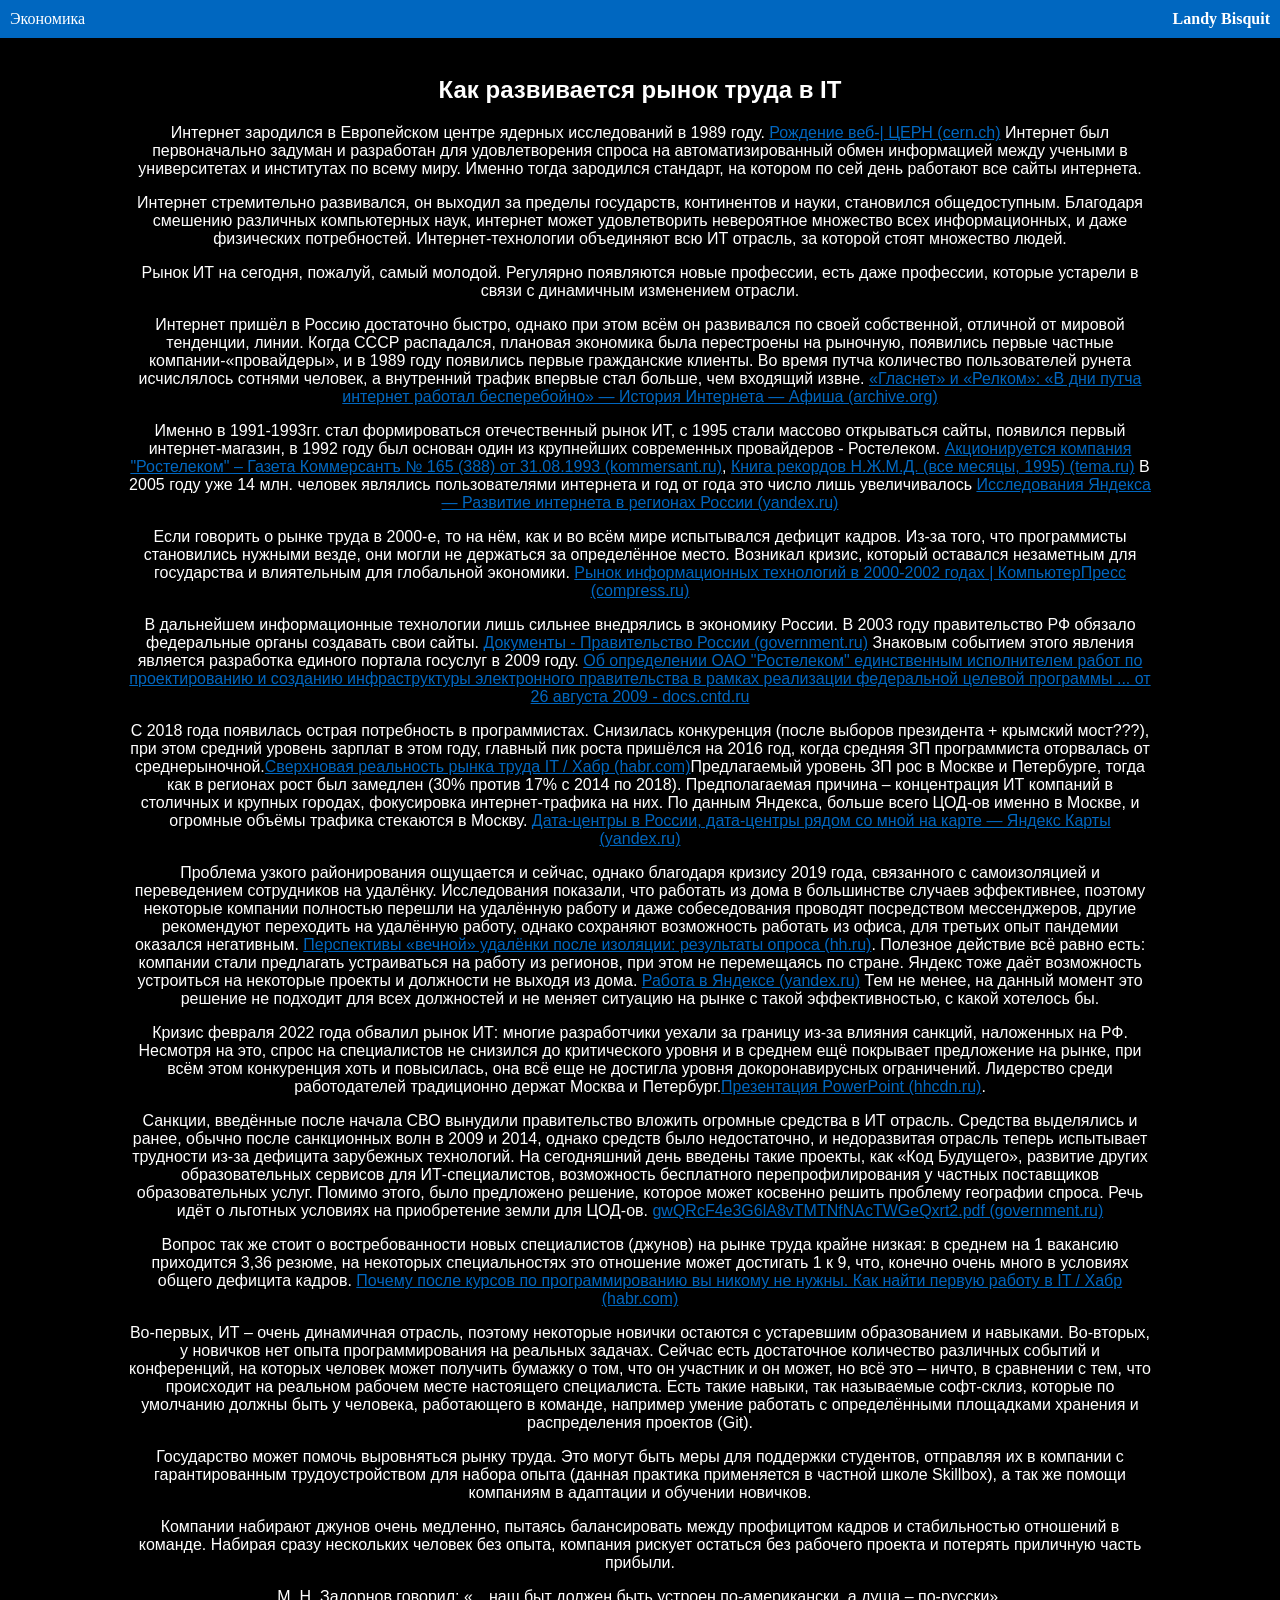
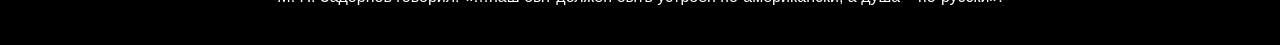
<file: index.html>
<!doctype html>
<html>
<head>
<meta charset="utf-8">
<meta name="description" content="Landy Bisquit – это работа в областях музыки, WEB, 3D и иллюстраций">
<title>Landy Bisquit</title>
<link href="styles.css" rel="stylesheet" type="text/css">
</head>
<body>
	<nav class="header">
		<div class="section">
		<div class="buttons"><a style="color: white" href="#">Экономика</a></div>
		</div>
		<div class="section">
		<div class="tittle"><a style="color: white; text-decoration: none" href="landybisquit.github.io">Landy Bisquit</a></div>
		</div>
	</nav>
	<section>
	<h1>Как развивается рынок труда в IT</h1>

<p>Интернет зародился в Европейском центре ядерных исследований в
1989 году. <a href="https://home.web.cern.ch/science/computing/birth-web">Рождение
веб-| ЦЕРН (cern.ch)</a> Интернет был первоначально задуман и разработан для
удовлетворения спроса на автоматизированный обмен информацией между учеными в
университетах и институтах по всему миру. Именно тогда зародился стандарт, на
котором по сей день работают все сайты интернета.</p>

<p>Интернет стремительно развивался, он выходил за пределы
государств, континентов и науки, становился общедоступным. Благодаря смешению
различных компьютерных наук, интернет может удовлетворить невероятное множество
всех информационных, и даже физических потребностей. Интернет-технологии
объединяют всю ИТ отрасль, за которой стоят множество людей.</p>

<p>Рынок ИТ на сегодня, пожалуй, самый молодой. Регулярно появляются
новые профессии, есть даже профессии, которые устарели в связи с динамичным
изменением отрасли.</p>

<p>Интернет пришёл в Россию достаточно быстро, однако при этом всём
он развивался по своей собственной, отличной от мировой тенденции, линии. Когда
СССР распадался, плановая экономика была перестроены на рыночную, появились
первые частные компании-«провайдеры», и в 1989 году появились первые гражданские
клиенты. Во время путча количество пользователей рунета исчислялось сотнями
человек, а внутренний трафик впервые стал больше, чем входящий извне. <a
href="https://web.archive.org/web/20160405205751/http:/internet.afisha.ru/glasnet-relcom/">«Гласнет»
и «Релком»: «В дни путча интернет работал бесперебойно» — История
Интернета&nbsp;— Афиша (archive.org)</a></p>

<p>Именно в 1991-1993гг. стал формироваться отечественный рынок ИТ, с
1995 стали массово открываться сайты, появился первый интернет-магазин, в 1992
году был основан один из крупнейших современных провайдеров - Ростелеком. <a
href="https://www.kommersant.ru/doc/58135">Акционируется компания
&quot;Ростелеком&quot; – Газета Коммерсантъ № 165 (388) от 31.08.1993 (kommersant.ru)</a>,
<a href="https://www.tema.ru/cgi-bin/records?year=1995&amp;month=0">Книга
рекордов Н.Ж.М.Д. (все месяцы, 1995) (tema.ru)</a> В 2005 году уже 14 млн.
человек являлись пользователями интернета и год от года это число лишь увеличивалось
<a href="https://yandex.ru/company/researches/2016/ya_internet_regions_2016">Исследования
Яндекса — Развитие интернета в регионах России (yandex.ru)</a></p>

<p>Если говорить о рынке труда в 2000-е, то на нём, как и во всём
мире испытывался дефицит кадров. Из-за того, что программисты становились
нужными везде, они могли не держаться за определённое место. Возникал кризис,
который оставался незаметным для государства и влиятельным для глобальной
экономики. <a
href="https://compress.ru/article.aspx?id=9507&amp;ysclid=lap5asyl2i370423787">Рынок
информационных технологий в 2000-2002 годах | КомпьютерПресс (compress.ru)</a></p>

<p>В дальнейшем информационные технологии лишь сильнее внедрялись в экономику
России. В 2003 году правительство РФ обязало федеральные органы создавать свои сайты.
<a href="http://government.ru/docs/all/44549/">Документы - Правительство России
(government.ru)</a> Знаковым событием этого явления является разработка единого
портала госуслуг в 2009 году. <a href="https://docs.cntd.ru/document/902172332">Об
определении ОАО &quot;Ростелеком&quot; единственным исполнителем работ по
проектированию и созданию инфраструктуры электронного правительства в рамках
реализации федеральной целевой программы ... от 26 августа 2009 - docs.cntd.ru</a></p>

<p>С 2018 года появилась острая потребность в программистах.
Снизилась конкуренция (после выборов президента + крымский мост???), при этом
средний уровень зарплат в этом году, главный пик роста пришёлся на 2016 год,
когда средняя ЗП программиста оторвалась от среднерыночной.<a
href="https://habr.com/ru/company/hh/blog/656981/?ysclid=lafdflpjuh134942853">Сверхновая
реальность рынка труда IT / Хабр (habr.com)</a>Предлагаемый уровень ЗП рос в Москве
и Петербурге, тогда как в регионах рост был замедлен (30% против 17% с 2014 по
2018). Предполагаемая причина – концентрация ИТ компаний в столичных и крупных
городах, фокусировка интернет-трафика на них. По данным Яндекса, больше всего
ЦОД-ов именно в Москве, и огромные объёмы трафика стекаются в Москву. <a
href="https://yandex.ru/maps/?display-text=%D0%94%D0%B0%D1%82%D0%B0-%D1%86%D0%B5%D0%BD%D1%82%D1%80%D1%8B&amp;ll=53.637717%2C52.956992&amp;mode=search&amp;sctx=[base64]%2FoppEGq4ib7vkBltb06esFher%2FtN8Dp4Sxq5QB8syvqrYCirvchwTbzdrqiwT64ISh6gGYif2cIMXD%2BcicAsis7tIP54evrFehkOTs4AX2gOTiBIqTqJvkAZ%2BPut6mAtOuvrEEtL7W1wTqAQDyAQD4AQCCAhpjYXRlZ29yeV9pZDooMTcxNjQ3MDQ4MzQ1KYoCDDE3MTY0NzA0ODM0NZICAJoCDGRlc2t0b3AtbWFwcw%3D%3D&amp;sll=53.637717%2C52.956992&amp;sspn=58.103918%2C23.524809&amp;text=category_id%3A%28171647048345%29&amp;z=4.61">Дата-центры
в России, дата-центры рядом со мной на карте — Яндекс&nbsp;Карты (yandex.ru)</a></p>

<p>Проблема узкого районирования ощущается и сейчас, однако благодаря
кризису 2019 года, связанного с самоизоляцией и переведением сотрудников на
удалёнку. Исследования показали, что работать из дома в большинстве случаев эффективнее,
поэтому некоторые компании полностью перешли на удалённую работу и даже
собеседования проводят посредством мессенджеров, другие рекомендуют переходить
на удалённую работу, однако сохраняют возможность работать из офиса, для третьих
опыт пандемии оказался негативным. <a
href="https://novosibirsk.hh.ru/article/26656?ysclid=lapcmoy34e501955812">Перспективы
«вечной» удалёнки после изоляции: результаты опроса (hh.ru)</a>. Полезное
действие всё равно есть: компании стали предлагать устраиваться на работу из регионов,
при этом не перемещаясь по стране. Яндекс тоже даёт возможность устроиться на
некоторые проекты и должности не выходя из дома. <a
href="https://yandex.ru/jobs/">Работа в Яндексе (yandex.ru)</a> Тем не менее,
на данный момент это решение не подходит для всех должностей и не меняет
ситуацию на рынке с такой эффективностью, с какой хотелось бы.</p>

<p>Кризис февраля 2022 года обвалил рынок ИТ: многие разработчики
уехали за границу из-за влияния санкций, наложенных на РФ. Несмотря на это,
спрос на специалистов не снизился до критического уровня и в среднем ещё
покрывает предложение на рынке, при всём этом конкуренция хоть и повысилась,
она всё еще не достигла уровня докоронавирусных ограничений. Лидерство среди работодателей
традиционно держат Москва и Петербург.<a
href="https://hhcdn.ru/file/17353372.pdf">Презентация PowerPoint (hhcdn.ru)</a>.</p>

<p>Санкции, введённые после начала СВО вынудили правительство вложить
огромные средства в ИТ отрасль. Средства выделялись и ранее, обычно после
санкционных волн в 2009 и 2014, однако средств было недостаточно, и
недоразвитая отрасль теперь испытывает трудности из-за дефицита зарубежных
технологий. На сегодняшний день введены такие проекты, как «Код Будущего», развитие
других образовательных сервисов для ИТ-специалистов, возможность бесплатного
перепрофилирования у частных поставщиков образовательных услуг. Помимо этого, было
предложено решение, которое может косвенно решить проблему географии спроса.
Речь идёт о льготных условиях на приобретение земли для ЦОД-ов. <a
href="http://static.government.ru/media/files/gwQRcF4e3G6lA8vTMTNfNAcTWGeQxrt2.pdf">gwQRcF4e3G6lA8vTMTNfNAcTWGeQxrt2.pdf
(government.ru)</a></p>

<p>Вопрос так же стоит о востребованности новых специалистов (джунов)
на рынке труда крайне низкая: в среднем на 1 вакансию приходится 3,36 резюме,
на некоторых специальностях это отношение может достигать 1 к 9, что, конечно
очень много в условиях общего дефицита кадров. <a
href="https://habr.com/ru/post/698934/">Почему после курсов по программированию
вы никому не нужны. Как найти первую работу в IT / Хабр (habr.com)</a></p>

<p>Во-первых, ИТ – очень динамичная отрасль, поэтому некоторые
новички остаются с устаревшим образованием и навыками. Во-вторых, у новичков
нет опыта программирования на реальных задачах. Сейчас есть достаточное
количество различных событий и конференций, на которых человек может получить
бумажку о том, что он участник и он может, но всё это – ничто, в сравнении с
тем, что происходит на реальном рабочем месте настоящего специалиста. Есть
такие навыки, так называемые софт-склиз, которые по умолчанию должны быть у
человека, работающего в команде, например умение работать с определёнными площадками
хранения и распределения проектов (Git).</p>

<p>Государство может помочь выровняться рынку труда. Это могут
быть меры для поддержки студентов, отправляя их в компании с гарантированным
трудоустройством для набора опыта (данная практика применяется в частной школе Skillbox),
а так же помощи компаниям в адаптации и обучении
новичков.</p>

<p>Компании набирают джунов очень медленно, пытаясь балансировать
между профицитом кадров и стабильностью отношений в команде. Набирая сразу
нескольких человек без опыта, компания рискует остаться без рабочего проекта и
потерять приличную часть прибыли.</p>

<p>М. Н. Задорнов говорил: «…наш быт должен быть устроен
по-американски, а душа – по-русски».</p>
	</section>
</body>
</html>
</file>
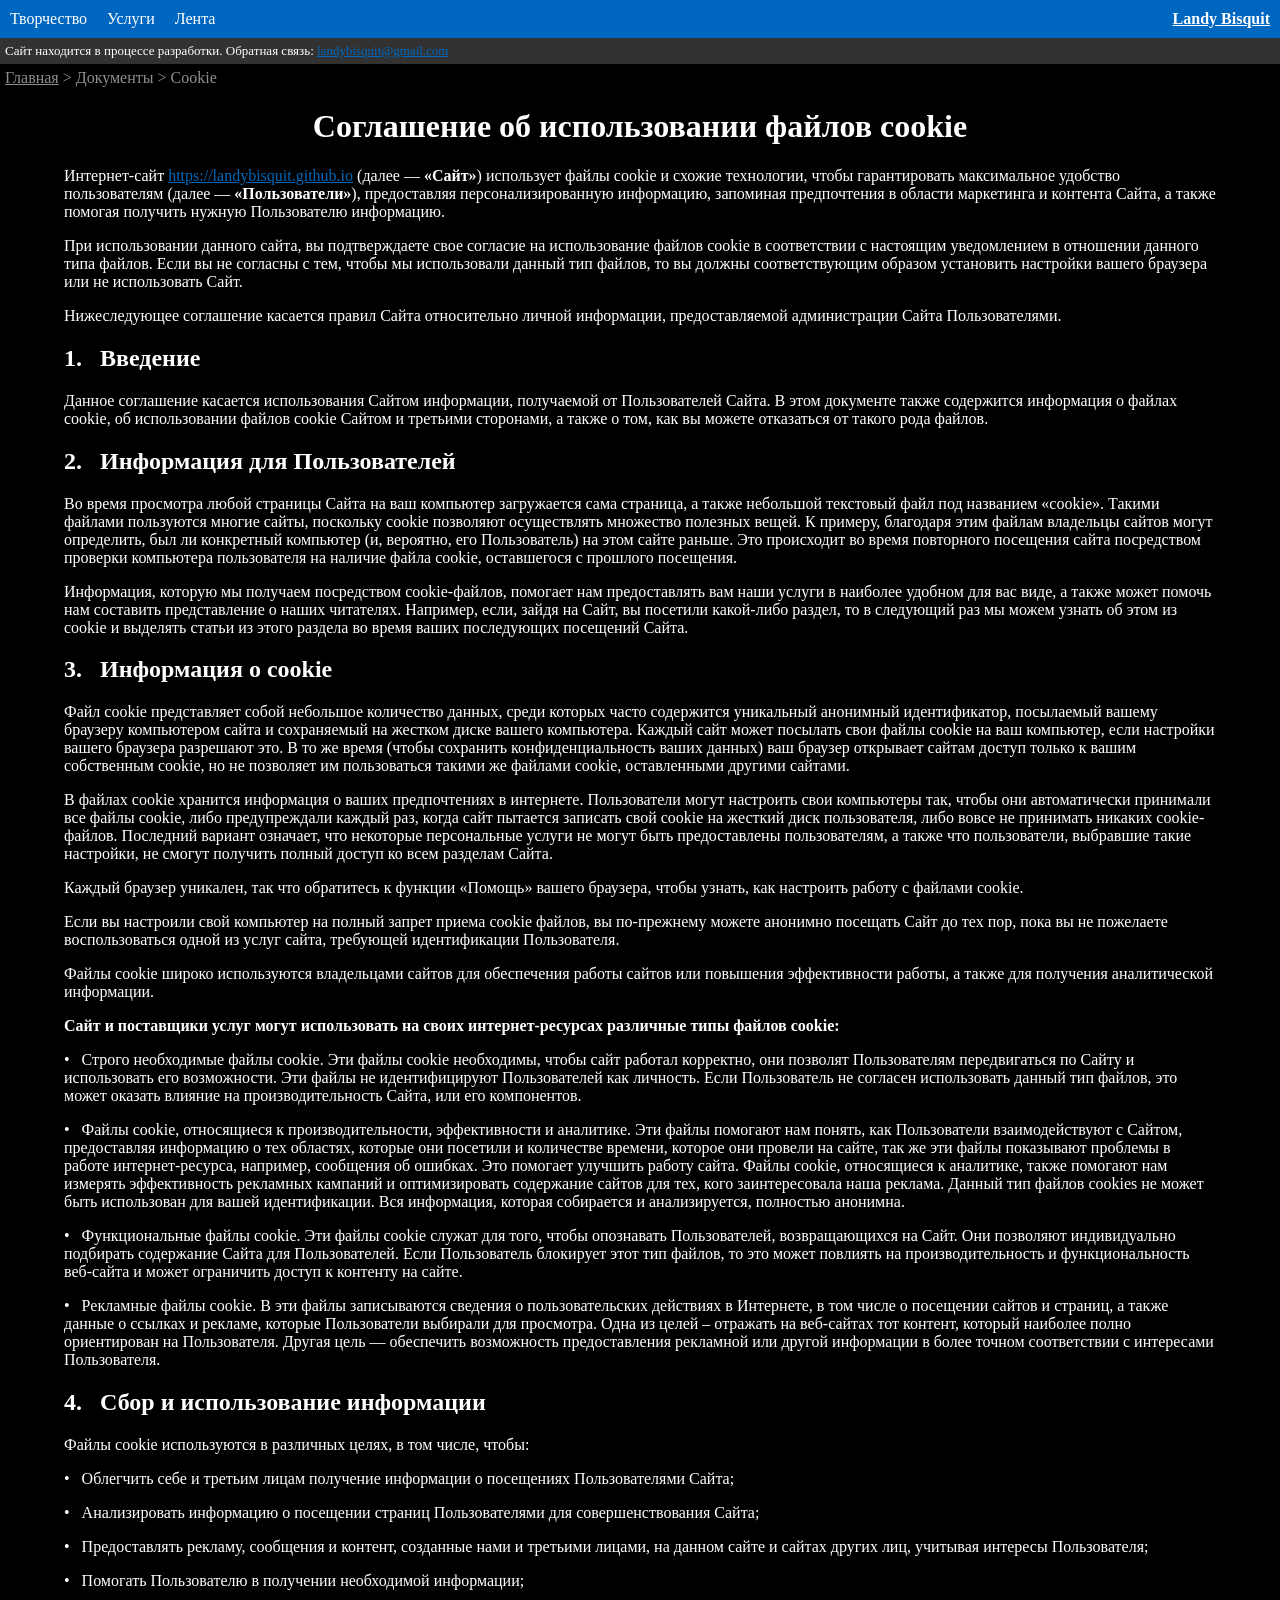
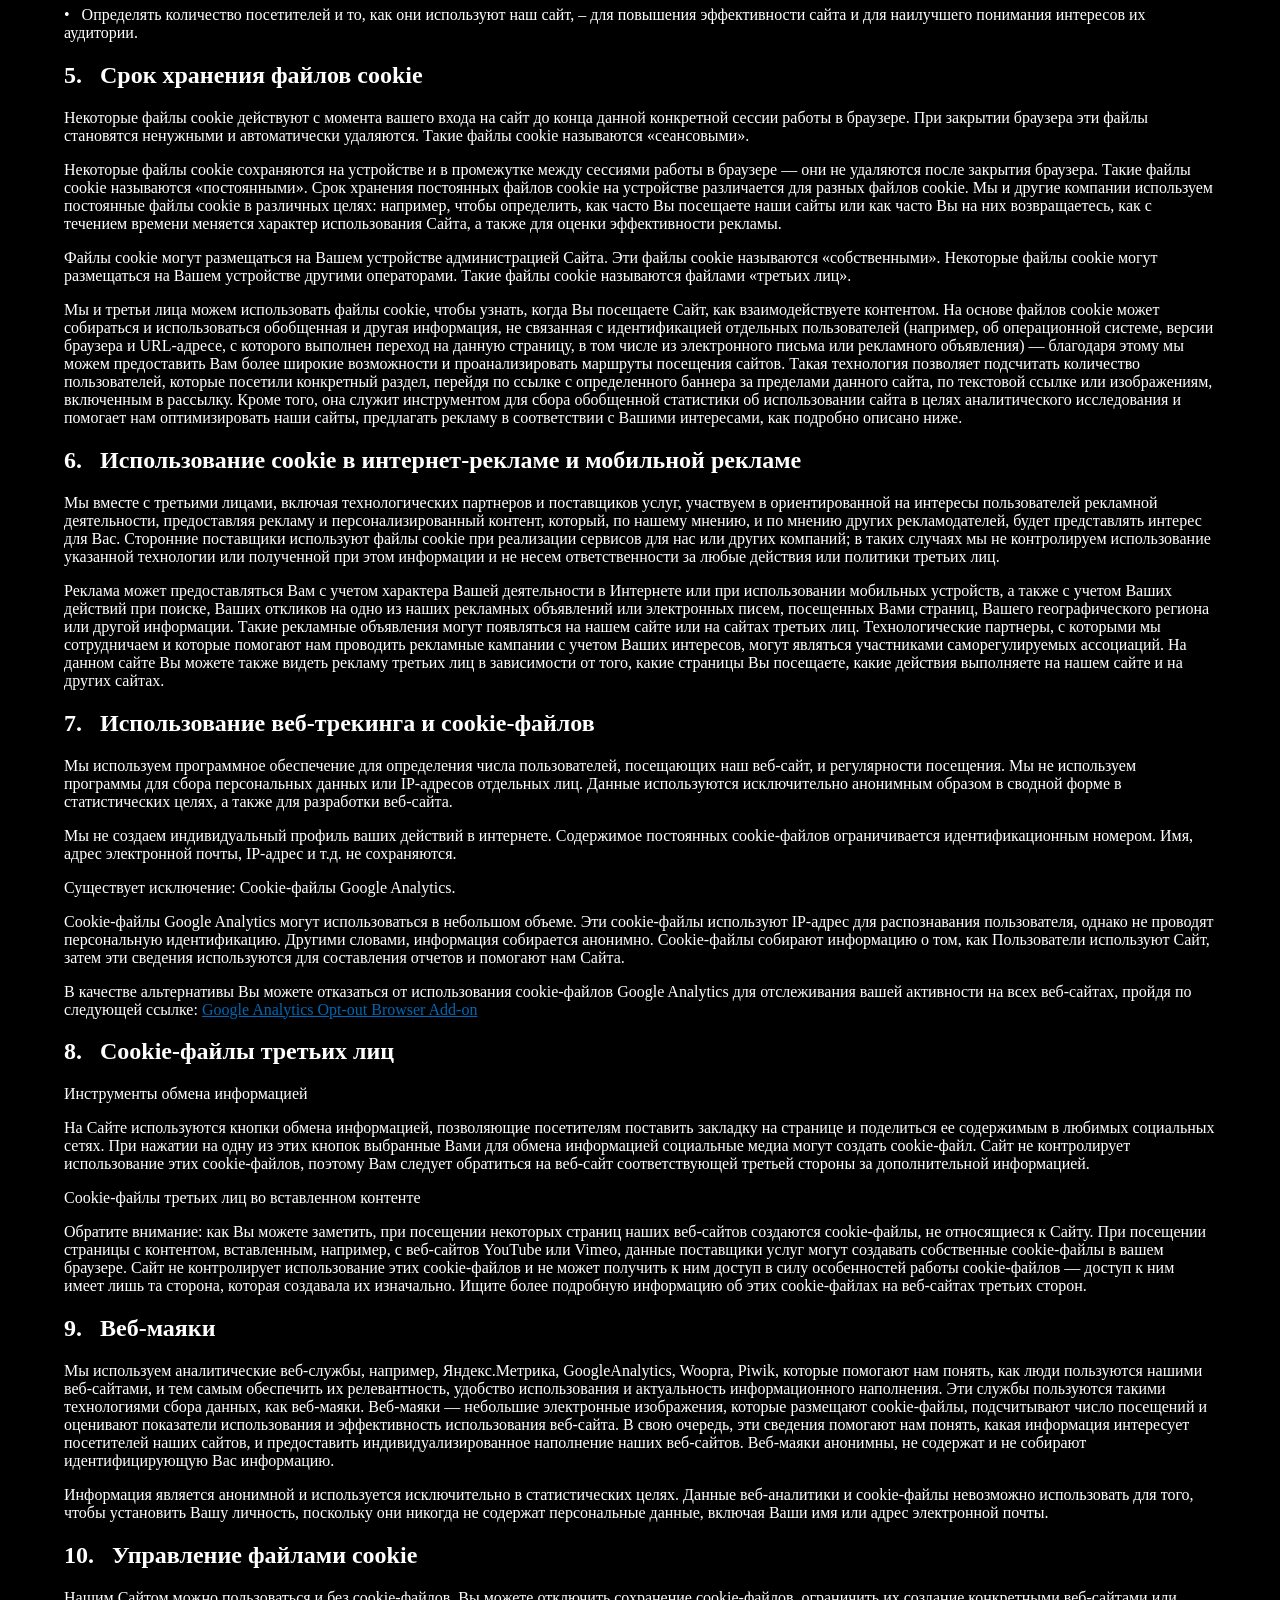
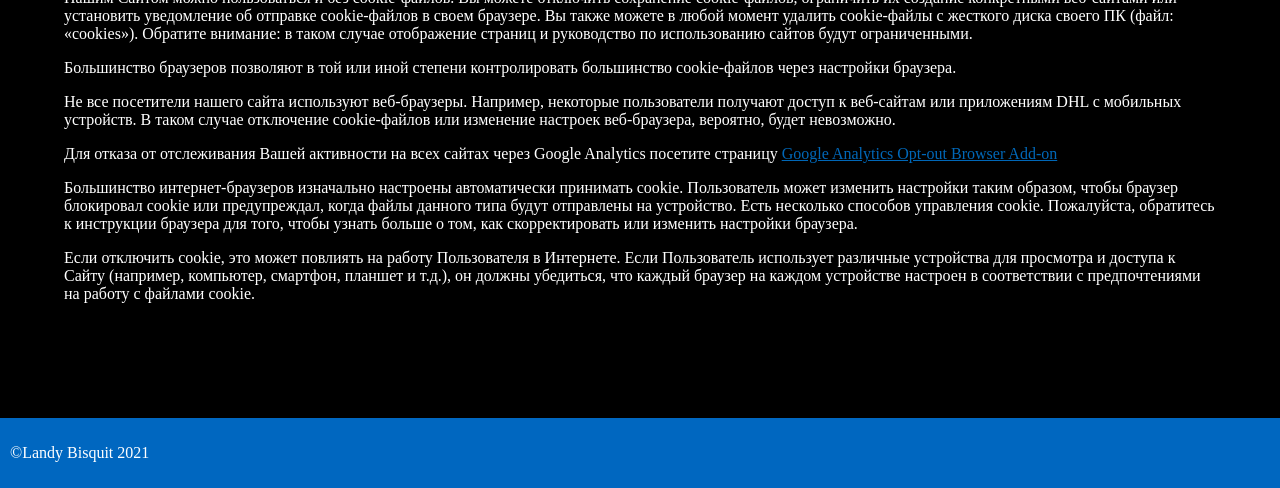
<file: cookie.html>
<!doctype html>
<html>
<head>
<meta charset="utf-8">
<title>Landy Bisquit: oeuvre</title>
	<style>
		html, body {background-color: black; margin: 0; padding: 0; top: 0; left: 0; right:0;}

		.header, .footer{display: flex; justify-content: space-between; padding: 0; background-color: #0067c0; color: white}
		.section {display: flex; align-items: center;}
		.buttons {padding: 10px; transition: .5s; font-family: Comic Sans MS;}
		.buttons a {text-decoration: none;}
		.tittle {margin-right: 10px; font-family: "Segoe Print"; font-weight: bold;}
		.buttons:hover {background-color: #0067f9;}
		.body_notify{
    display: flex;
    justify-content: space-between;
    align-items: center;
    margin-left: 30%;
    margin-right: 30%;
    margin-top: 11%;
    text-align: center;
    background-color: gray;
    border-radius: 20px;
}
		.body_notify p{text-align: center; padding-left: 4%}
		iframe {
    display: flex;
    justify-content: space-between;
    margin: auto;
}
		.notifications {background-color: #323232; }
		.notifications p {
    color: white;
    font-family: "Segoe Print";
    font-size: small;
	padding: 5px;
	margin: 0;
}
		.notifications a {
    color: #0067C0;
    text-decoration: underline;
}
		.filesystem p {
    color: #8E8E8E;
    font-family: "Candara";
    margin: 5px;
}
		.maintext p, H1, H2 {color: white; font-family: Segoe UI;}
		.maintext a {color: #0067B7; font-family: segoe print;}
		.maintext {margin-left: 5%; margin-right: 5%;}
	</style>
</head>

<body>
	<div class="header">
		<div class="section">
		<div class="buttons"><a style="color: white" href="#">Творчество</a></div>
		<div class="buttons"><a style="color: white" href="#">Услуги</a></div>
		<div class="buttons"><a style="color: white" href="#">Лента</a></div>
		</div>
		<div class="section">
		<div class="tittle"><a style="color: white" href="../index.html">Landy Bisquit</a></div>
		</div>
</div>
	<div class="notifications">
		<div class="dev"><p>Сайт находится в процессе разработки. Обратная связь: <a href="mailto:landybisquit@gmail.com">landybisquit@gmail.com</a></p></div>
	</div>
	
	<div class="filesystem"><p><a href="../index.html" style="color: #8E8E8E">Главная</a> &#62; Документы &#62; Cookie</p></div>
	<div class="maintext">
		<div class="container static-content-page">
<h1 style="text-align: center;"><b>Соглашение об использовании файлов cookie</b></h1>
<p>Интернет-сайт <a href="https://landybisquit.github.io">https://landybisquit.github.io</a> (далее — <b>«Сайт»</b>) использует файлы cookie и схожие технологии, чтобы гарантировать максимальное удобство пользователям (далее — <b>«Пользователи»</b>), предоставляя персонализированную информацию, запоминая предпочтения в области маркетинга и контента Сайта, а также помогая получить нужную Пользователю информацию.</p>
<p>При использовании данного сайта, вы подтверждаете свое согласие на использование файлов cookie в соответствии с настоящим уведомлением в отношении данного типа файлов. Если вы не согласны с тем, чтобы мы использовали данный тип файлов, то вы должны соответствующим образом установить настройки вашего браузера или не использовать Сайт.</p>
<p>Нижеследующее соглашение касается правил Сайта относительно личной информации, предоставляемой администрации Сайта Пользователями.</p>

<h2><b>1.&nbsp;&nbsp;&nbsp;Введение</b></h2>

<p>Данное соглашение касается использования Сайтом информации, получаемой от Пользователей Сайта. В этом документе также содержится информация о файлах cookie, об использовании файлов cookie Сайтом и третьими сторонами, а также о том, как вы можете отказаться от такого рода файлов.</p>

<h2><b>2.&nbsp;&nbsp;&nbsp;Информация для Пользователей</b></h2>

<p>Во время просмотра любой страницы Сайта на ваш компьютер загружается сама страница, а также небольшой текстовый файл под названием «cookie». Такими файлами пользуются многие сайты, поскольку cookie позволяют осуществлять множество полезных вещей. К примеру, благодаря этим файлам владельцы сайтов могут определить, был ли конкретный компьютер (и, вероятно, его Пользователь) на этом сайте раньше. Это происходит во время повторного посещения сайта посредством проверки компьютера пользователя на наличие файла cookie, оставшегося с прошлого посещения.</p>

<p>Информация, которую мы получаем посредством cookie-файлов, помогает нам предоставлять вам наши услуги в наиболее удобном для вас виде, а также может помочь нам составить представление о наших читателях. Например, если, зайдя на Сайт, вы посетили какой-либо раздел, то в следующий раз мы можем узнать об этом из cookie и выделять статьи из этого раздела во время ваших последующих посещений Сайта.</p>

<h2><b>3.&nbsp;&nbsp;&nbsp;Информация о cookie</b></h2>

<p>Файл cookie представляет собой небольшое количество данных, среди которых часто содержится уникальный анонимный идентификатор, посылаемый вашему браузеру компьютером сайта и сохраняемый на жестком диске вашего компьютера. Каждый сайт может посылать свои файлы cookie на ваш компьютер, если настройки вашего браузера разрешают это. В то же время (чтобы сохранить конфиденциальность ваших данных) ваш браузер открывает сайтам доступ только к вашим собственным cookie, но не позволяет им пользоваться такими же файлами cookie, оставленными другими сайтами.</p>
<p>В файлах cookie хранится информация о ваших предпочтениях в интернете. Пользователи могут настроить свои компьютеры так, чтобы они автоматически принимали все файлы cookie, либо предупреждали каждый раз, когда сайт пытается записать свой cookie на жесткий диск пользователя, либо вовсе не принимать никаких cookie-файлов. Последний вариант означает, что некоторые персональные услуги не могут быть предоставлены пользователям, а также что пользователи, выбравшие такие настройки, не смогут получить полный доступ ко всем разделам Сайта.</p>
<p>Каждый браузер уникален, так что обратитесь к функции «Помощь» вашего браузера, чтобы узнать, как настроить работу с файлами cookie.</p>
<p>Если вы настроили свой компьютер на полный запрет приема cookie файлов, вы по-прежнему можете анонимно посещать Сайт до тех пор, пока вы не пожелаете воспользоваться одной из услуг сайта, требующей идентификации Пользователя.</p>
<p>Файлы cookie широко используются владельцами сайтов для обеспечения работы сайтов или повышения эффективности работы, а также для получения аналитической информации.</p>
<p><b>Сайт и поставщики услуг могут использовать на своих интернет-ресурсах различные типы файлов cookie:</b></p>

<p>•&nbsp;&nbsp;&nbsp;Строго необходимые файлы cookie. Эти файлы cookie необходимы, чтобы сайт работал корректно, они позволят Пользователям передвигаться по Сайту и использовать его возможности. Эти файлы не идентифицируют Пользователей как личность. Если Пользователь не согласен использовать данный тип файлов, это может оказать влияние на производительность Сайта, или его компонентов.</p>
<p>•&nbsp;&nbsp;&nbsp;Файлы cookie, относящиеся к производительности, эффективности и аналитике. Эти файлы помогают нам понять, как Пользователи взаимодействуют с Сайтом, предоставляя информацию о тех областях, которые они посетили и количестве времени, которое они провели на сайте, так же эти файлы показывают проблемы в работе интернет-ресурса, например, сообщения об ошибках. Это помогает улучшить работу сайта. Файлы cookie, относящиеся к аналитике, также помогают нам измерять эффективность рекламных кампаний и оптимизировать содержание сайтов для тех, кого заинтересовала наша реклама. Данный тип файлов cookies не может быть использован для вашей идентификации. Вся информация, которая собирается и анализируется, полностью анонимна.</p>
<p>•&nbsp;&nbsp;&nbsp;Функциональные файлы cookie. Эти файлы cookie служат для того, чтобы опознавать Пользователей, возвращающихся на Сайт. Они позволяют индивидуально подбирать содержание Сайта для Пользователей. Если Пользователь блокирует этот тип файлов, то это может повлиять на производительность и функциональность веб-сайта и может ограничить доступ к контенту на сайте.</p>
<p>•&nbsp;&nbsp;&nbsp;Рекламные файлы cookie. В эти файлы записываются сведения о пользовательских действиях в Интернете, в том числе о посещении сайтов и страниц, а также данные о ссылках и рекламе, которые Пользователи выбирали для просмотра. Одна из целей – отражать на веб-сайтах тот контент, который наиболее полно ориентирован на Пользователя. Другая цель — обеспечить возможность предоставления рекламной или другой информации в более точном соответствии с интересами Пользователя.</p>

  <h2><b>4.&nbsp;&nbsp;&nbsp;Сбор и использование информации</b></h2>
  
<p>Файлы cookie используются в различных целях, в том числе, чтобы:</p>

<p>•&nbsp;&nbsp;&nbsp;Облегчить себе и третьим лицам получение информации о посещениях Пользователями Сайта;</p>
<p>•&nbsp;&nbsp;&nbsp;Анализировать информацию о посещении страниц Пользователями для совершенствования Сайта;</p>
<p>•&nbsp;&nbsp;&nbsp;Предоставлять рекламу, сообщения и контент, созданные нами и третьими лицами, на данном сайте и сайтах других лиц, учитывая интересы Пользователя;</p>
<p>•&nbsp;&nbsp;&nbsp;Помогать Пользователю в получении необходимой информации;</p>
<p>•&nbsp;&nbsp;&nbsp;Определять количество посетителей и то, как они используют наш сайт, – для повышения эффективности сайта и для наилучшего понимания интересов их аудитории.</p>

  <h2><b>5.&nbsp;&nbsp;&nbsp;Срок хранения файлов cookie</b></h2>

<p>Некоторые файлы cookie действуют с момента вашего входа на сайт до конца данной конкретной сессии работы в браузере. При закрытии браузера эти файлы становятся ненужными и автоматически удаляются. Такие файлы cookie называются «сеансовыми».</p>
<p>Некоторые файлы cookie сохраняются на устройстве и в промежутке между сессиями работы в браузере — они не удаляются после закрытия браузера. Такие файлы cookie называются «постоянными». Срок хранения постоянных файлов cookie на устройстве различается для разных файлов cookie. Мы и другие компании используем постоянные файлы cookie в различных целях: например, чтобы определить, как часто Вы посещаете наши сайты или как часто Вы на них возвращаетесь, как с течением времени меняется характер использования Сайта, а также для оценки эффективности рекламы.</p>
<p>Файлы cookie могут размещаться на Вашем устройстве администрацией Сайта. Эти файлы cookie называются «собственными». Некоторые файлы cookie могут размещаться на Вашем устройстве другими операторами. Такие файлы cookie называются файлами «третьих лиц».</p>
<p>Мы и третьи лица можем использовать файлы cookie, чтобы узнать, когда Вы посещаете Сайт, как взаимодействуете контентом. На основе файлов cookie может собираться и использоваться обобщенная и другая информация, не связанная с идентификацией отдельных пользователей (например, об операционной системе, версии браузера и URL-адресе, с которого выполнен переход на данную страницу, в том числе из электронного письма или рекламного объявления) — благодаря этому мы можем предоставить Вам более широкие возможности и проанализировать маршруты посещения сайтов. Такая технология позволяет подсчитать количество пользователей, которые посетили конкретный раздел, перейдя по ссылке с определенного баннера за пределами данного сайта, по текстовой ссылке или изображениям, включенным в рассылку. Кроме того, она служит инструментом для сбора обобщенной статистики об использовании сайта в целях аналитического исследования и помогает нам оптимизировать наши сайты, предлагать рекламу в соответствии с Вашими интересами, как подробно описано ниже.</p>

  <h2><b>6.&nbsp;&nbsp;&nbsp;Использование cookie в интернет-рекламе и мобильной рекламе</b></h2>
  
<p>Мы вместе с третьими лицами, включая технологических партнеров и поставщиков услуг, участвуем в ориентированной на интересы пользователей рекламной деятельности, предоставляя рекламу и персонализированный контент, который, по нашему мнению, и по мнению других рекламодателей, будет представлять интерес для Вас. Сторонние поставщики используют файлы cookie при реализации сервисов для нас или других компаний; в таких случаях мы не контролируем использование указанной технологии или полученной при этом информации и не несем ответственности за любые действия или политики третьих лиц.</p>
<p>Реклама может предоставляться Вам с учетом характера Вашей деятельности в Интернете или при использовании мобильных устройств, а также с учетом Ваших действий при поиске, Ваших откликов на одно из наших рекламных объявлений или электронных писем, посещенных Вами страниц, Вашего географического региона или другой информации. Такие рекламные объявления могут появляться на нашем сайте или на сайтах третьих лиц. Технологические партнеры, с которыми мы сотрудничаем и которые помогают нам проводить рекламные кампании с учетом Ваших интересов, могут являться участниками саморегулируемых ассоциаций. На данном сайте Вы можете также видеть рекламу третьих лиц в зависимости от того, какие страницы Вы посещаете, какие действия выполняете на нашем сайте и на других сайтах.</p>

  <h2><b>7.&nbsp;&nbsp;&nbsp;Использование веб-трекинга и cookie-файлов</b></h2>
  
<p>Мы используем программное обеспечение для определения числа пользователей, посещающих наш веб-сайт, и регулярности посещения. Мы не используем программы для сбора персональных данных или IP-адресов отдельных лиц. Данные используются исключительно анонимным образом в сводной форме в статистических целях, а также для разработки веб-сайта.</p>
<p>Мы не создаем индивидуальный профиль ваших действий в интернете. Содержимое постоянных cookie-файлов ограничивается идентификационным номером. Имя, адрес электронной почты, IP-адрес и т.д. не сохраняются.</p>
<p>Существует исключение: Cookie-файлы Google Analytics.</p>
<p>Cookie-файлы Google Analytics могут использоваться в небольшом объеме. Эти cookie-файлы используют IP-адрес для распознавания пользователя, однако не проводят персональную идентификацию. Другими словами, информация собирается анонимно. Cookie-файлы собирают информацию о том, как Пользователи используют Сайт, затем эти сведения используются для составления отчетов и помогают нам Сайта.</p>
<p>В качестве альтернативы Вы можете отказаться от использования cookie-файлов Google Analytics для отслеживания вашей активности на всех веб-сайтах, пройдя по следующей ссылке: <a href="http://tools.google.com/dlpage/gaoptout">Google Analytics Opt-out Browser Add-on</a></p>

  <h2><b>8.&nbsp;&nbsp;&nbsp;Cookie-файлы третьих лиц</b></h2>
  
<p>Инструменты обмена информацией</p>
<p>На Сайте используются кнопки обмена информацией, позволяющие посетителям поставить закладку на странице и поделиться ее содержимым в любимых социальных сетях. При нажатии на одну из этих кнопок выбранные Вами для обмена информацией социальные медиа могут создать cookie-файл. Сайт не контролирует использование этих cookie-файлов, поэтому Вам следует обратиться на веб-сайт соответствующей третьей стороны за дополнительной информацией.</p>
<p>Cookie-файлы третьих лиц во вставленном контенте</p>
<p>Обратите внимание: как Вы можете заметить, при посещении некоторых страниц наших веб-сайтов создаются cookie-файлы, не относящиеся к Сайту. При посещении страницы с контентом, вставленным, например, с веб-сайтов YouTube или Vimeo, данные поставщики услуг могут создавать собственные cookie-файлы в вашем браузере. Сайт не контролирует использование этих cookie-файлов и не может получить к ним доступ в силу особенностей работы cookie-файлов — доступ к ним имеет лишь та сторона, которая создавала их изначально. Ищите более подробную информацию об этих cookie-файлах на веб-сайтах третьих сторон.</p>

  <h2><b>9.&nbsp;&nbsp;&nbsp;Веб-маяки</b></h2>

<p>Мы используем аналитические веб-службы, например, Яндекс.Метрика, GoogleAnalytics, Woopra, Piwik, которые помогают нам понять, как люди пользуются нашими веб-сайтами, и тем самым обеспечить их релевантность, удобство использования и актуальность информационного наполнения. Эти службы пользуются такими технологиями сбора данных, как веб-маяки. Веб-маяки — небольшие электронные изображения, которые размещают cookie-файлы, подсчитывают число посещений и оценивают показатели использования и эффективность использования веб-сайта. В свою очередь, эти сведения помогают нам понять, какая информация интересует посетителей наших сайтов, и предоставить индивидуализированное наполнение наших веб-сайтов. Веб-маяки анонимны, не содержат и не собирают идентифицирующую Вас информацию.</p>
<p>Информация является анонимной и используется исключительно в статистических целях. Данные веб-аналитики и cookie-файлы невозможно использовать для того, чтобы установить Вашу личность, поскольку они никогда не содержат персональные данные, включая Ваши имя или адрес электронной почты.</p>

  <h2><b>10.&nbsp;&nbsp;&nbsp;Управление файлами cookie</b></h2>

<p>Нашим Сайтом можно пользоваться и без cookie-файлов. Вы можете отключить сохранение cookie-файлов, ограничить их создание конкретными веб-сайтами или установить уведомление об отправке cookie-файлов в своем браузере. Вы также можете в любой момент удалить cookie-файлы с жесткого диска своего ПК (файл: «cookies»). Обратите внимание: в таком случае отображение страниц и руководство по использованию сайтов будут ограниченными.</p>
<p>Большинство браузеров позволяют в той или иной степени контролировать большинство cookie-файлов через настройки браузера.</p>
<p>Не все посетители нашего сайта используют веб-браузеры. Например, некоторые пользователи получают доступ к веб-сайтам или приложениям DHL с мобильных устройств. В таком случае отключение cookie-файлов или изменение настроек веб-браузера, вероятно, будет невозможно.</p>
<p>Для отказа от отслеживания Вашей активности на всех сайтах через Google Analytics посетите страницу <a href="http://tools.google.com/dlpage/gaoptout">Google Analytics Opt-out Browser Add-on</a></p>
<p>Большинство интернет-браузеров изначально настроены автоматически принимать cookie. Пользователь может изменить настройки таким образом, чтобы браузер блокировал cookie или предупреждал, когда файлы данного типа будут отправлены на устройство. Есть несколько способов управления cookie. Пожалуйста, обратитесь к инструкции браузера для того, чтобы узнать больше о том, как скорректировать или изменить настройки браузера.</p>
<p style="margin-bottom: 10%">Если отключить cookie, это может повлиять на работу Пользователя в Интернете. Если Пользователь использует различные устройства для просмотра и доступа к Сайту (например, компьютер, смартфон, планшет и т.д.), он должны убедиться, что каждый браузер на каждом устройстве настроен в соответствии с предпочтениями на работу с файлами cookie.</p>

</div>
</div>
<div class="footer">
	<div class="section"><div class="buttons"><p>&copy;Landy Bisquit 2021</p></div></div>
</div>
</body>
</html>
</file>
<file: styles.css>
@charset "utf-8";
h1, h2, h3, p {
	font-family: Segoe UI, "Gill Sans", "Gill Sans MT", "Myriad Pro", "DejaVu Sans Condensed", Helvetica, Arial, "sans-serif"; 
	color: white; 
	text-align: center;
}
html, body {
	background-color: black; 
	margin: 0; 
	padding: 0; 
	top: 0; 
	left: 0; 
	right:0;
}
nav {
	position: sticky;
	top: 0;
	width: 100%; 
	margin-top: 0;
	z-index: 1;
}
.header {
	display: flex; 
	justify-content: space-between; 
	padding: 0; 
	background-color: #0067c0; 
	color: white; 
	font-family: "Segoe Print";
	margin: 0;
}
.section {
	display: flex; 
	align-items: center;
}
.buttons {
	padding: 10px; 
	transition: .5s; 
	font-family: Comic Sans MS;
}
.buttons a {
	text-decoration: none;
}
.tittle {
	margin-right: 10px; 
	font-family: "Segoe Print"; 
	font-weight: bold;
}
.buttons:hover {
	background-color: #0067f9;
}
section {
	margin: 3% 10% 3% 10%;
}
p a {
	color: rgba(0,103,192,1.00); 
}
</file>
